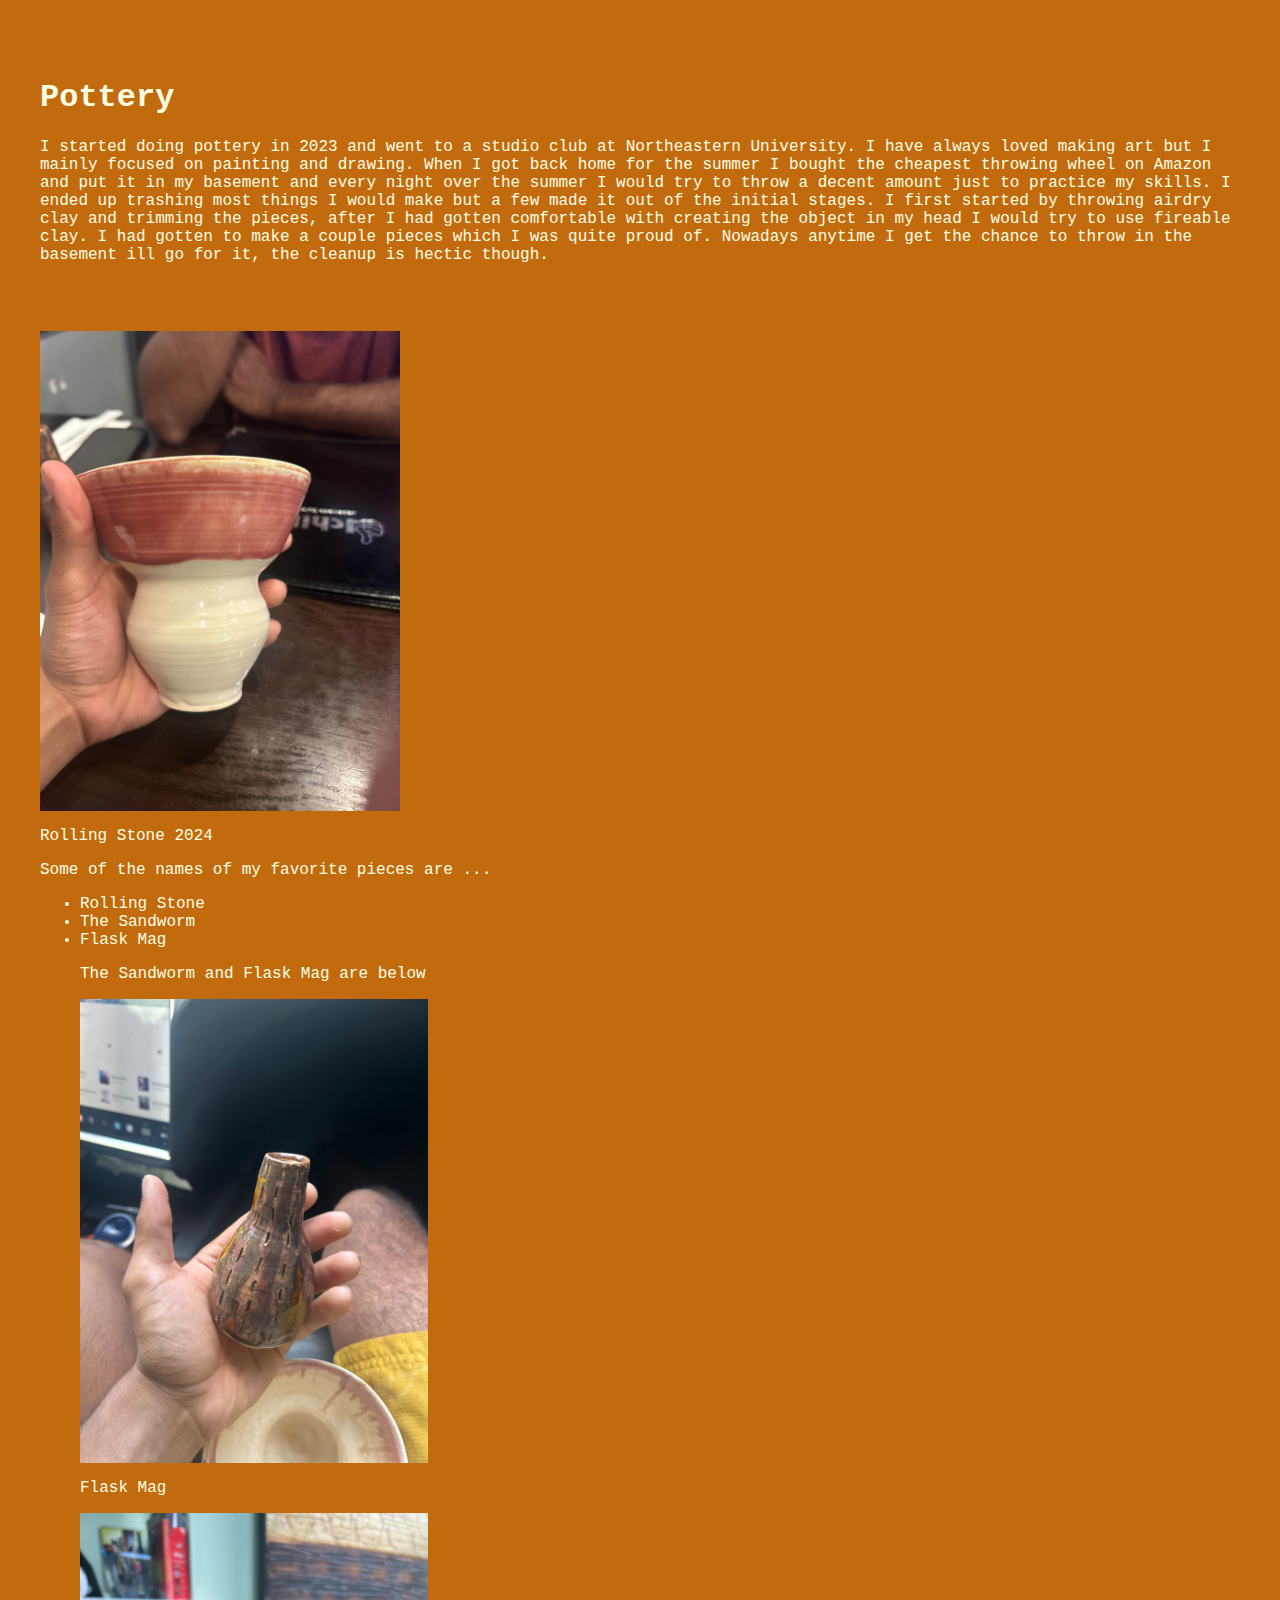
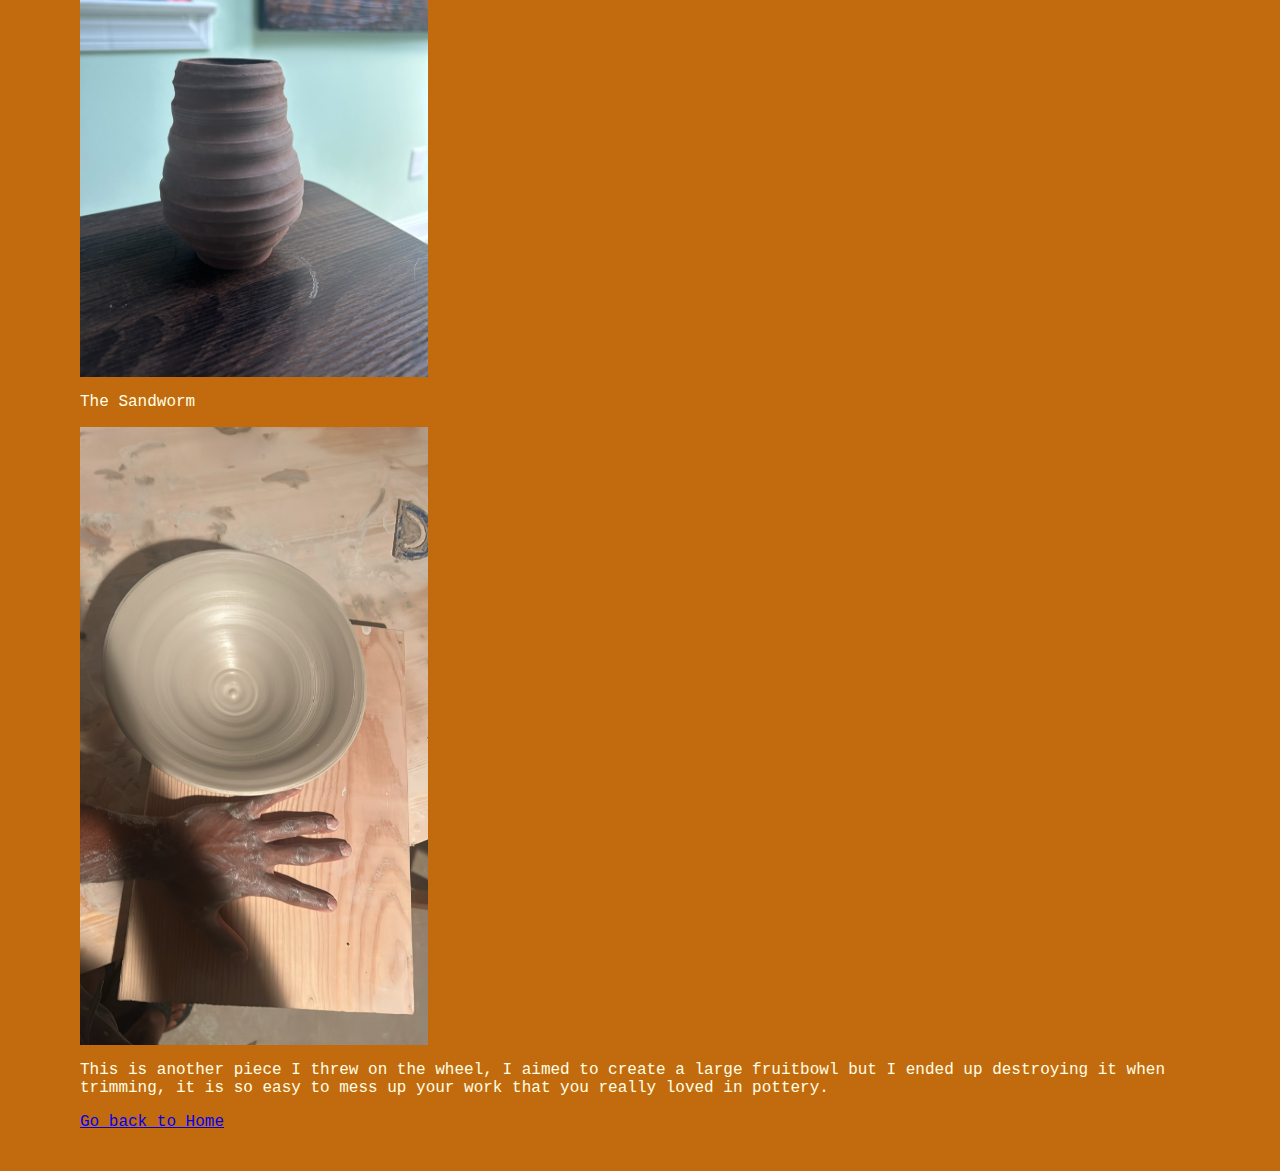
<file: potterypage.html>
<html lang="en">
<head>
<meta charset="UTF-8">
<meta name="viewport" content="width=device-width, initial-scale=1.0">
<title>About Us</title>
<link rel="stylesheet" href="styles.css" Link to a CSS file if you have one -->
</head>

<body 
style="background-color:  #c26b0e;">

</body>>

<h1>Pottery</h1>
<p>
I started doing pottery in 2023 and went to a studio club at Northeastern University. I have always loved making art but I mainly focused on painting and drawing. When I got back home for the summer I bought the cheapest throwing wheel on Amazon and put it in my basement and every night over the summer I would try to throw a decent amount just to practice my skills. I ended up trashing most things I would make but a few made it out of the initial stages. I first started by throwing airdry clay and trimming the pieces, after I had gotten comfortable with creating the object in my head I would try to use fireable clay. I had gotten to make a couple pieces which I was quite proud of. Nowadays anytime I get the chance to throw in the basement ill go for it, the cleanup is hectic though. 

<h2>My Creativity</h2>

</p>
<img src="img\74632094234__2C4F3933-E4DB-4DD5-86CB-658950D4152A.jpg" alt="" style="width:30%;">
<p> Rolling Stone 2024 </p>

<p>Some of the names of my favorite pieces are ...</p>
<ul> 
    <li>Rolling Stone </li>
    <li>The Sandworm </li>
    <li>Flask Mag</li>

<p>

   The Sandworm and Flask Mag are below
</p>

<img src="img\74632040586__88F0A386-9BE7-4A2D-924D-BF7DF6E16006.jpg" style="width:30%;">
<p> Flask Mag</p>


<img src= "img\IMG_7727.jpg" style = "width:30%;">
<p> The Sandworm </p>

</p>
<img src="img\556CEB2F-1AA7-4948-94C1-D4E08E056D24.JPG" alt="" style="width:30%;">
<p>This is another piece I threw on the wheel, I aimed to create a large fruitbowl but I ended up destroying it when trimming, it is so easy to mess up your work that you really loved in pottery.</p>
<!-- Add a link to go back to the home page -->
<a href="Mywebsite.html">Go back to Home</a>
</body>
</html>
</file>
<file: styles.css>
/* styles.css */
body {
    color: #c26b0e; 
    margin: 40px;
    
    font-family: 'Courier New', Courier, monospace;
}

h1 {
    color: #ffffe4;
    font-family: 'Courier New', Courier, monospace;
}

p { 

    color: #ffffe4; 
    font-family: 'Courier New', Courier, monospace;
}

ul{

    color: #ffffe4; 
    font-family: 'Courier New', Courier, monospace;
}
</file>
